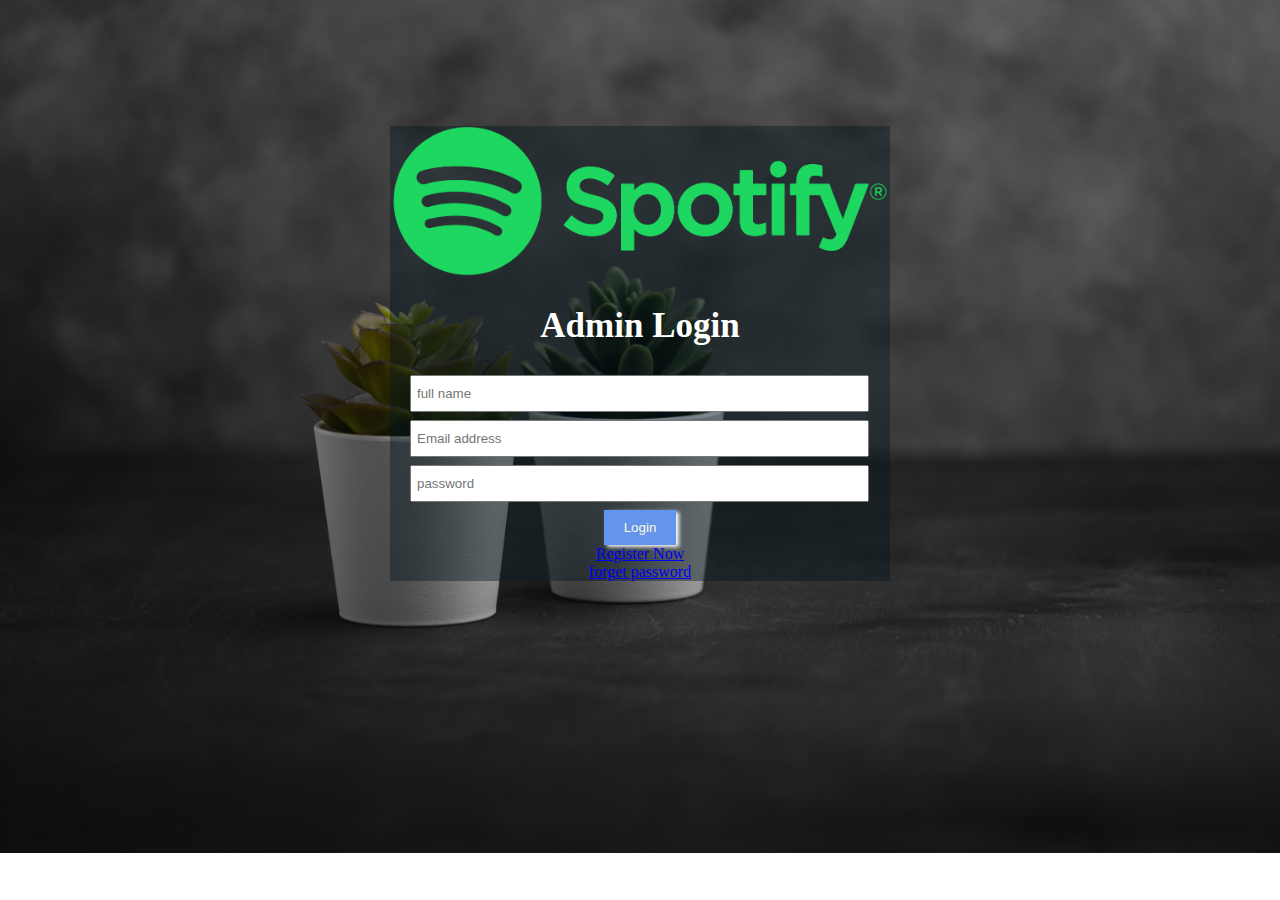
<file: index.html>
<!DOCTYPE html>
<html lang="en">
<head>
    <meta charset="UTF-8">
    <meta http-equiv="X-UA-Compatible" content="IE=edge">
    <meta name="viewport" content="width=device-width, initial-scale=1.0">
    <title>Assaignment</title>
    <link rel="stylesheet" href="css/style.css">
</head>
<body>

<div class="container">
<div class="login-section">
<img src="img/n.png" alt="photo" >
<h2>Admin Login</h2>
<form>

<input type="text" placeholder="full name" class="form-control">
<input type="email" placeholder="Email address" class="form-control">
<input type="password" placeholder="password" class="form-control">
<input type="submit" value="Login" class="login-btn">



</form>
<div class="main-menu">
   
    <a href="regester.html">Register Now</a> <br>
    <a href="forget.html">forget password</a>



</div>





</div>





</div>



</body>
</html>
</file>
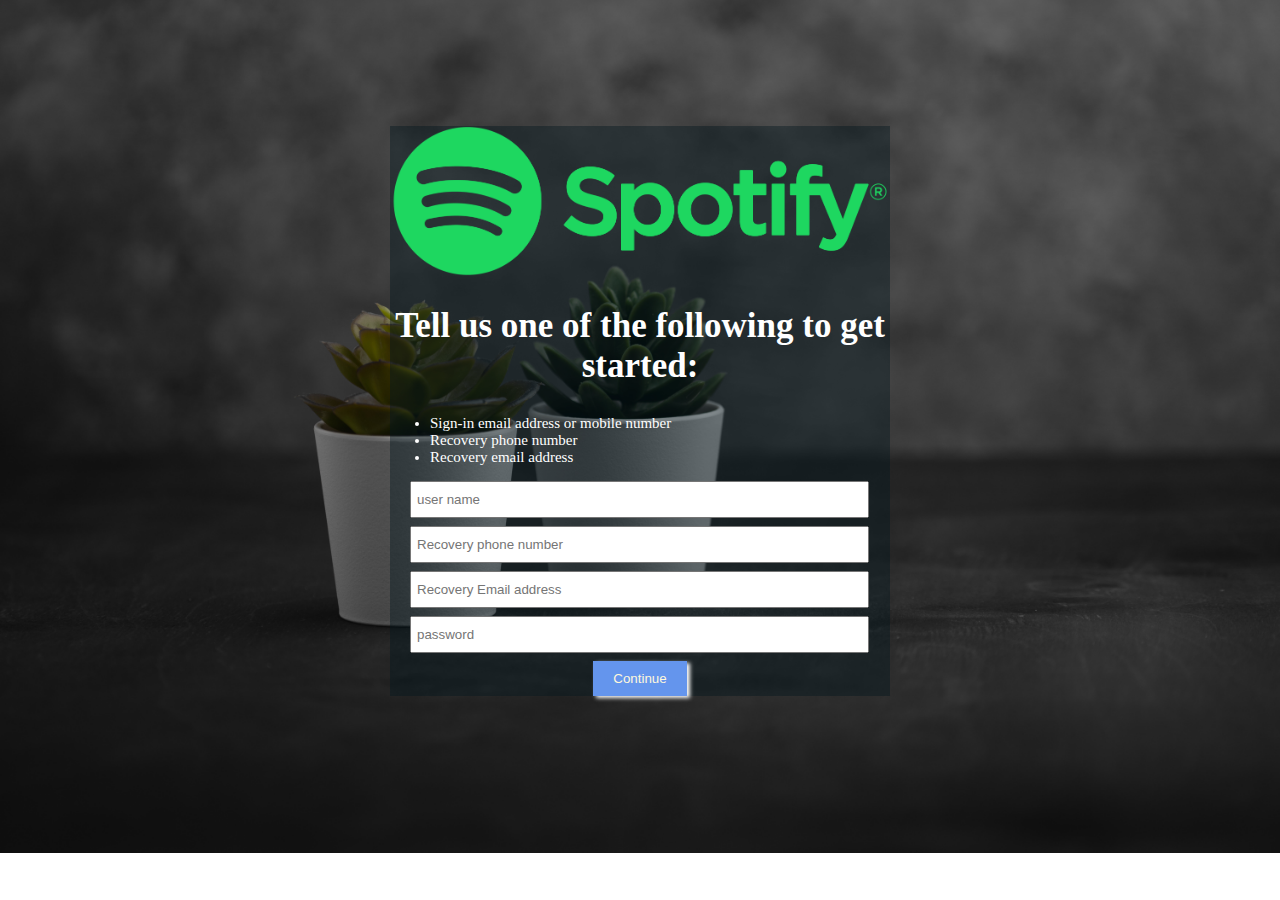
<file: forget.html>
<!DOCTYPE html>
<html lang="en">
<head>
    <meta charset="UTF-8">
    <meta http-equiv="X-UA-Compatible" content="IE=edge">
    <meta name="viewport" content="width=device-width, initial-scale=1.0">
    <title>Assaignment</title>
    <link rel="stylesheet" href="css/style.css">
</head>
<body>

<div class="container">
<div class="forgot-section">
<img src="img/n.png" alt="photo" >
<h2>Tell us one of the following to get started:</h2>
<ul class="li-section">
<li>
    Sign-in email address or mobile number</li>
   <li>Recovery phone number</li> 
   <li> Recovery email address</li>




</ul>
<form>
    <input type="username" placeholder="user name" class="form-control">
<input type="number" placeholder="Recovery phone number" class="form-control">
<input type="email" placeholder="Recovery Email address" class="form-control">
<input type="password" placeholder="password" class="form-control">
<input type="submit" value="Continue" class="login-btn">



</form>





</div>





</div>



</body>
</html>
</file>
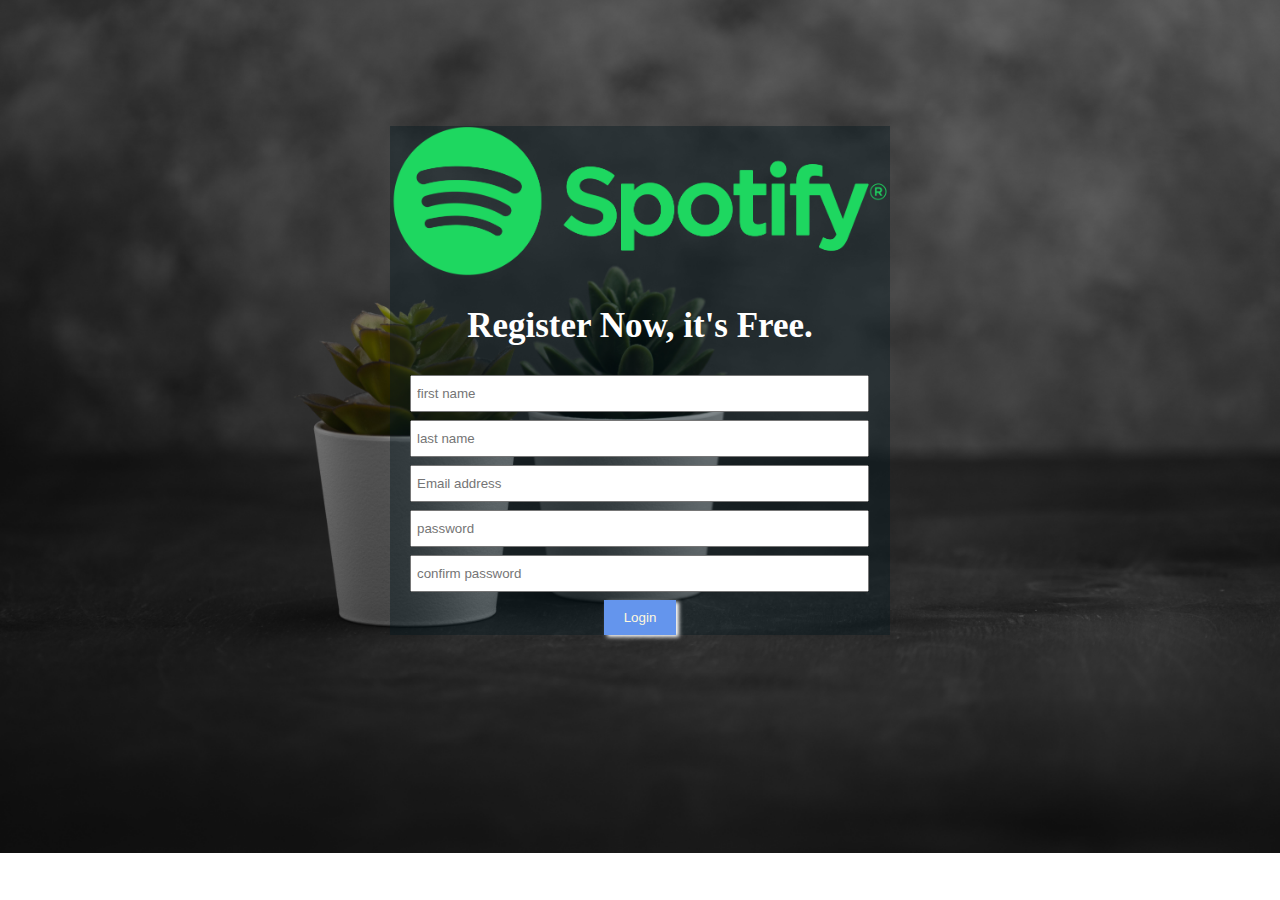
<file: regester.html>
<!DOCTYPE html>
<html lang="en">
<head>
    <meta charset="UTF-8">
    <meta http-equiv="X-UA-Compatible" content="IE=edge">
    <meta name="viewport" content="width=device-width, initial-scale=1.0">
    <title>regester</title>
<link rel="stylesheet" href="css/style.css">
</head>
<body>
<div class="container">
    <div class="reg-section">
        <img src="img/n.png" alt="photo" >
<h2>Register Now, it's Free.</h2>
<form>

    <input type="text" placeholder="first name" class="form-control">
    <input type="text" placeholder="last name" class="form-control">
    <input type="email" placeholder="Email address" class="form-control">
    <input type="password" placeholder="password" class="form-control">
    <input type="password" placeholder="confirm password" class="form-control">
    <input type="submit" value="Login" class="login-btn">
    
    
    
    </form>






    </div>

</div> 
    
</body>
</html>
</file>
<file: css/style.css>
body{

    background-image: url(../img/p1.jpg);
    background-repeat: no-repeat;
    background-size: cover;
}
.container{

width: 500px;
margin:10% auto;


 
}

.login-section{
    background-color: rgba(2, 23, 29, 0.404);
}
.login-section img{

width: 500px;
margin: 0 auto;
display: block;
}
.login-section h2{
text-align: center;
color: rgb(255, 255, 255);
text-transform: capitalize;
font-size: 35px;
}

.form-control{
    width: 89%;
    height: 23px;
    margin-left: 20px;
    margin-bottom: 8px;
    padding: 5px;
}
.login-btn{
    margin: 0 auto;
    display: block;
    background: cornflowerblue;
    color: cornsilk;
    padding: 10px 20px;
    transition: 0.4s;
    border: none;
    box-shadow: 3px 2px 4px #FFF;

}
.login-btn:hover{
    cursor: pointer;
}

.reg-section{
    background-color: rgba(2, 23, 29, 0.404);
}


.reg-section img{
    width: 500px;
    margin: 0 auto;
    display: block;


}
.reg-section h2{
text-align: center;
color:#FFF;
font-size: 35px;


}
.main-menu{
text-align: center;
color: rgb(1, 130, 243);
}

.forgot-section{
    background-color: rgba(2, 23, 29, 0.404);

}
.forgot-section img{

    width: 500px;
    margin: 0 auto;
    display: block;
    }

    .forgot-section h2{

        text-align: center;
        color:#FFF;
        font-size: 35px;

    }

    .li-section{


color:#FFF;
font-size: 15px;


    }
</file>
